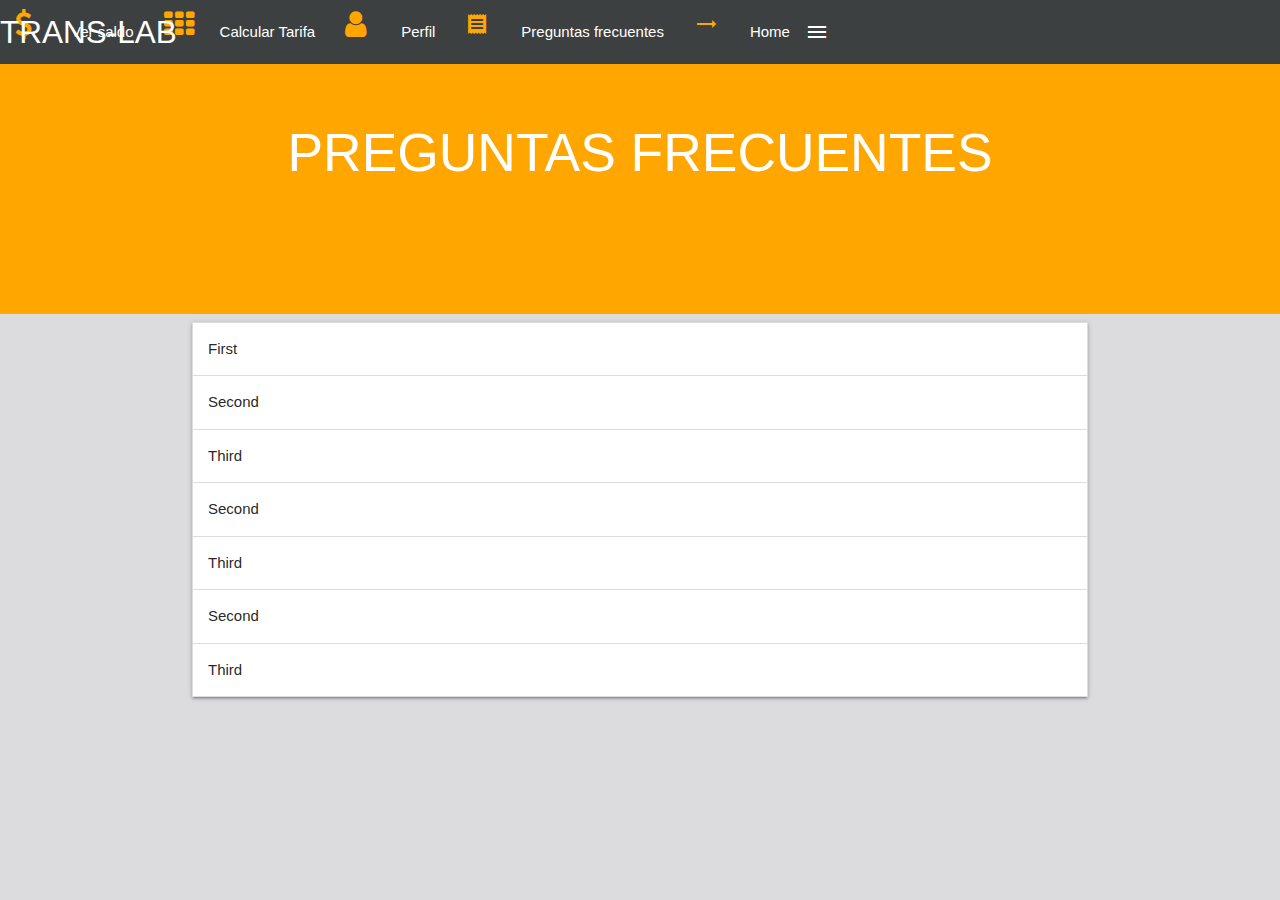
<file: frecuentes.html>
<!DOCTYPE html>
<html lang="en">

<head>
    <title>Trans-Lab</title>
    <meta charset="UTF-8">
    <meta name="viewport" content="width=device-width, initial-scale=1">
    <!-- Compiled and minified CSS -->
    <link rel="stylesheet" href="https://cdnjs.cloudflare.com/ajax/libs/materialize/0.99.0/css/materialize.min.css">
    <!-- Icons -->
    <link href="https://fonts.googleapis.com/icon?family=Material+Icons" rel="stylesheet">
    <!-- More icons -->
    <link href="https://maxcdn.bootstrapcdn.com/font-awesome/4.7.0/css/font-awesome.min.css" rel="stylesheet" integrity="sha384-wvfXpqpZZVQGK6TAh5PVlGOfQNHSoD2xbE+QkPxCAFlNEevoEH3Sl0sibVcOQVnN" crossorigin="anonymous">
    <!-- CSS -->
    <link href="assets/css/frecuentes.css" rel="stylesheet">
</head>

<body>

    <!-- Navbar -->
    <nav class="nav-extended nav-menu">
        <div class="nav-wrapper">
            <a href="#" class="brand-logo logo-menu">TRANS-LAB</a>
            <ul id="slide-out" class="side-nav">
                <li>
                    <div class="user-view">
                        <div class="background">
                        </div>
                    </div>
                </li>
                <li><a href="saldo.html"><i class="fa fa-usd fa-2x color-side" aria-hidden="true"></i>Ver saldo</a></li>
                <li><a href="calcular.html"><i class="fa fa-th fa-2x" aria-hidden="true"></i>Calcular Tarifa</a></li>
                <li><a href="perfil.html"><i class="fa fa-user fa-2x" aria-hidden="true"></i>Perfil</a></li>
                <li><a href="frecuentes.html"><i class="large material-icons">receipt</i>Preguntas frecuentes</a></li>
                <li><a href="menu.html"><i class="large material-icons">trending_flat</i>Home</a></li>
            </ul>
            <a href="#" data-activates="slide-out" class="button-collapse"><i class="material-icons">menu</i></a>
        </div>
    </nav>

    <section>
        <div class="test center">
            <h2 class="title-question">
                PREGUNTAS FRECUENTES
            </h2>
        </div>
    </section>


    <div class="contenido">
        <div class="container">
            <div class="row">
                <ul class="collapsible" data-collapsible="accordion">
                    <li>
                        <div class="collapsible-header">First</div>
                        <div class="collapsible-body">
                            <p>Lorem ipsum dolor sit amet, consectetur adipisicing elit. Doloremque, esse! Dolorum asperiores mollitia facilis. Magni perferendis, harum nesciunt nam quis modi, molestiae, debitis voluptatum recusandae dolorum voluptates laborum,
                                iste quia.</p>
                        </div>
                    </li>
                    <li>
                        <div class="collapsible-header">Second</div>
                        <div class="collapsible-body">
                            <p>Lorem ipsum dolor sit amet, consectetur adipisicing elit. Doloremque, esse! Dolorum asperiores mollitia facilis. Magni perferendis, harum nesciunt nam quis modi, molestiae, debitis voluptatum recusandae dolorum voluptates laborum,
                                iste quia.</p>
                        </div>
                    </li>
                    <li>
                        <div class="collapsible-header">Third</div>
                        <div class="collapsible-body">
                            <p>Lorem ipsum dolor sit amet, consectetur adipisicing elit. Doloremque, esse! Dolorum asperiores mollitia facilis. Magni perferendis, harum nesciunt nam quis modi, molestiae, debitis voluptatum recusandae dolorum voluptates laborum,
                                iste quia.</p>
                        </div>
                    </li>
                    <li>
                        <div class="collapsible-header">Second</div>
                        <div class="collapsible-body">
                            <p>Lorem ipsum dolor sit amet, consectetur adipisicing elit. Doloremque, esse! Dolorum asperiores mollitia facilis. Magni perferendis, harum nesciunt nam quis modi, molestiae, debitis voluptatum recusandae dolorum voluptates laborum,
                                iste quia.</p>
                        </div>
                    </li>
                    <li>
                        <div class="collapsible-header">Third</div>
                        <div class="collapsible-body">
                            <p>Lorem ipsum dolor sit amet, consectetur adipisicing elit. Doloremque, esse! Dolorum asperiores mollitia facilis. Magni perferendis, harum nesciunt nam quis modi, molestiae, debitis voluptatum recusandae dolorum voluptates laborum,
                                iste quia.</p>
                        </div>
                    </li>
                    <li>
                        <div class="collapsible-header">Second</div>
                        <div class="collapsible-body">
                            <p>Magni perferendis, harum nesciunt nam quis modi, molestiae, debitis voluptatum recusandae dolorum voluptates laborum, iste quia.</p>
                        </div>
                    </li>
                    <li>
                        <div class="collapsible-header">Third</div>
                        <div class="collapsible-body">
                            <p>Magni perferendis, harum nesciunt nam quis modi, molestiae, debitis voluptatum recusandae dolorum voluptates laborum, iste quia.</p>
                        </div>
                    </li>
                </ul>
            </div>
        </div>

    </div>





    <!-- jQuery -->
    <script src="https://code.jquery.com/jquery-3.2.1.min.js" integrity="sha256-hwg4gsxgFZhOsEEamdOYGBf13FyQuiTwlAQgxVSNgt4=" crossorigin="anonymous"></script>
    <script type="text/javascript" src="https://code.jquery.com/jquery-2.1.1.min.js"></script>

    <!-- Compiled and minified JavaScript -->
    <script src="https://cdnjs.cloudflare.com/ajax/libs/materialize/0.99.0/js/materialize.min.js"></script>
    <!-- JS -->
    <script type="text/javascript" src="assets/js/main.js"></script>
</body>

</html>
</file>
<file: assets/css/frecuentes.css>
/* estilos para preguntas frecuentes */

body {
    background-color: #dcdcde;
}

.nav-menu {
    background-color: #3d4040;
}

.test {
    background-color: #ffa600;
    height: 250px;
}

.title-question {
    color: white;
    margin-top: 0px;
    margin-bottom: 50px;
    background-color: #ffa600;
    height: 100px;
    padding-top: 60px;
}


/* icon color */

.side-nav li>a>i,
.side-nav li>a>[class^="mdi-"],
.side-nav li>a li>a>[class*="mdi-"],
.side-nav li>a>i.material-icons {
    float: left;
    height: 48px;
    line-height: 48px;
    margin: 0 32px 0 0;
    width: 24px;
    color: rgba(0, 0, 0, 0.54);
    color: #ffa600;
}
</file>
